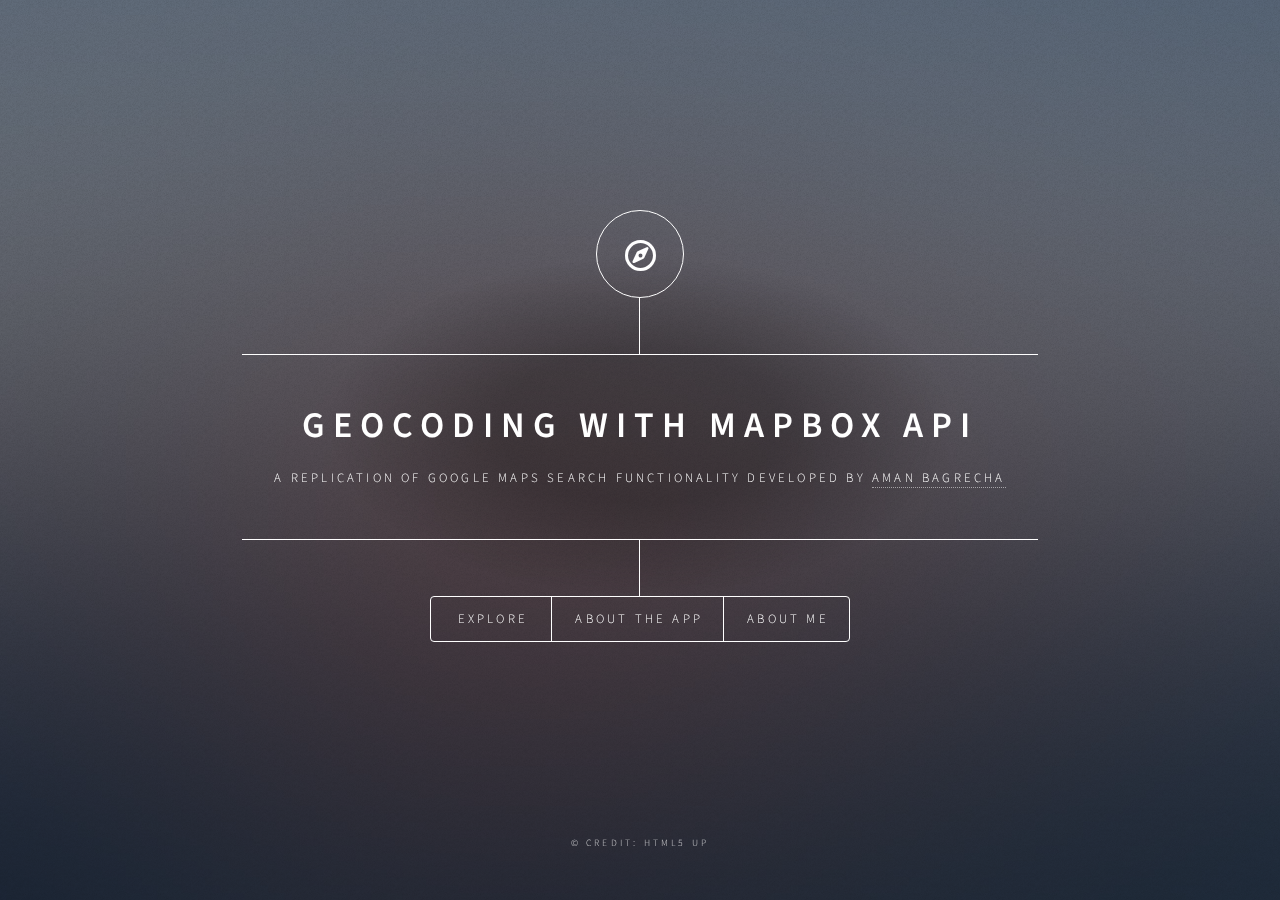
<file: index.html>
<!DOCTYPE HTML>
<!--
	Dimension by HTML5 UP
	html5up.net | @ajlkn
	Free for personal and commercial use under the CCA 3.0 license (html5up.net/license)
-->
<html>
	<head>
		<title>Geocoding with Mapbox API</title>
		<meta charset="utf-8" />
		<meta name="viewport" content="width=device-width, initial-scale=1, user-scalable=no" />
		<link rel="stylesheet" href="assets/css/main.css" />
		<noscript><link rel="stylesheet" href="assets/css/noscript.css" /></noscript>
		<link rel="stylesheet" href="https://cdnjs.cloudflare.com/ajax/libs/font-awesome/4.7.0/css/font-awesome.min.css">

	</head>
	<body class="is-preload">

		<!-- Wrapper -->
			<div id="wrapper">

				<!-- Header -->
					<header id="header">
						<div class="logo">
							<span class="icon fa-compass"></span>
						</div>
						<div class="content">
							<div class="inner">
								<h1>GEOCODING WITH MAPBOX API</h1>
								<p>A replication of google maps search functionality developed by <a href="https://twitter.com/aman_bagrecha">Aman Bagrecha</a>
							</div>
						</div>
						<nav>
							<ul>
								<li><a href="./map.html">Explore</a></li>
								<li><a href="#work">About the App</a></li>
								<li><a href="#about">About Me</a></li>
								<!-- <li><a href="#contact">Contact</a></li> -->
								<!--<li><a href="#elements">Elements</a></li>-->
							</ul>
						</nav>
					</header>

				<!-- Main -->
					<div id="main">

						<!-- Intro -->
							<!-- <article id="intro">
								<h2 class="major">Intro</h2>
								<span class="image main"><img src="images/pic01.jpg" alt="" /></span>
								<p>Aenean ornare velit lacus, ac varius enim ullamcorper eu. Proin aliquam facilisis ante interdum congue. Integer mollis, nisl amet convallis, porttitor magna ullamcorper, amet egestas mauris. Ut magna finibus nisi nec lacinia. Nam maximus erat id euismod egestas. By the way, check out my <a href="#work">awesome work</a>.</p>
								<p>Lorem ipsum dolor sit amet, consectetur adipiscing elit. Duis dapibus rutrum facilisis. Class aptent taciti sociosqu ad litora torquent per conubia nostra, per inceptos himenaeos. Etiam tristique libero eu nibh porttitor fermentum. Nullam venenatis erat id vehicula viverra. Nunc ultrices eros ut ultricies condimentum. Mauris risus lacus, blandit sit amet venenatis non, bibendum vitae dolor. Nunc lorem mauris, fringilla in aliquam at, euismod in lectus. Pellentesque habitant morbi tristique senectus et netus et malesuada fames ac turpis egestas. In non lorem sit amet elit placerat maximus. Pellentesque aliquam maximus risus, vel sed vehicula.</p>
							</article> -->

						<!-- work -->
							<article id="work" style="width: 60rem;!important">
								<h2 class="major">The Idea!</h2>
								<span class="image " style="float: left; "><img src="./images/app.png" alt="" />
								</span>
								<p style="padding-left: 1rem;display: flex;">This small Application demonstrates how to geocode an address using mapbox api implemented in openlayers v6. Additionally, on-click of search, the map gets zoomed to the location of Interest.</p>
								<p style="padding-left: 1rem;display: flex;">The idea stems from google maps search functionality wherein you type the address and it zooms in to the location of interest. We replicate this exact functionality with mapbox API for geocoding and openlayers for client side zoom to the address of interest.</p>

								
								<p style="padding: 1rem;float:right"><b>How to use the app?</b> Clone the repository from <a href="https://github.com/amanbagrecha/mapbox-search-functionality">Github</a> and edit  <code>YOUR_MAPBOX_API_KEY</code> in <code>map.js</code>. Search for address and click <code>SUBMIT</code></p>

								
							</article>

						<!-- About Me-->
						<article id="about" style="width: 60rem;!important">
							<h2 class="major">About</h2>
							<span class="image " style="float: left;"><img src="images/pp.jpg" alt="" />

							</span>
							<p style=" padding-left: 1rem;display: flex;">I am a civil engineering graduate from Rashtreeya Vidyalaya College of Engineering. I care about all things geospatial and AI. 

							<p style=" padding-left: 1rem;display: flex;color: darkturquoise;">So far I've had experience working on Django, Openlayers, Jquery, postgresql/postgis, geoserver, qgis/arcgis, S3 and ec2 in professional carrer and while in college I got to work on GEE, Adobe suites, MS Office suites. </p>

							<p style=" padding-left: 1rem;display: flex;">I regularly write on Quora, tweet about FOSS, Deep Learning and my wild thoughts.
							When I'm not on my laptop, I'm usually seen in park, jogging and playing batminton.</p>
							<p style=" padding-left: 1rem;display: flex;">My Strengths include communication, adaptive learning and problem solving. I like keeping things clean, be it my code or my wardrobe.</p></p>
						
							<span>
							  <!-- <a href="#"><i class="fa fa-envolope"></i></a> -->
							  <a href="twitter.com/aman_bagrecha" style="font-size: 22px;margin: 5px;"><i class="fa fa-twitter"></i></a>
							  <a href="https://www.linkedin.com/in/amanbagrecha/" style="font-size: 22px;margin: 5px;"><i class="fa fa-linkedin"></i></a>
							  <a href="https://www.github.com/amanbagrecha" style="font-size: 22px;margin: 5px;"><i class="fa fa-github"></i></a>
						 	</span>
						</article>




					</div>

				<!-- Footer -->
					<footer id="footer">
						<p class="copyright">&copy; Credit: HTML5 UP</p>
					</footer>

			</div>

		<!-- BG -->
			<div id="bg"></div>

		<!-- Scripts -->
			<script src="assets/js/jquery.min.js"></script>
			<script src="assets/js/browser.min.js"></script>
			<script src="assets/js/breakpoints.min.js"></script>
			<script src="assets/js/util.js"></script>
			<script src="assets/js/main.js"></script>

	</body>
</html>
</file>
<file: assets/css/noscript.css>
/*
	Dimension by HTML5 UP
	html5up.net | @ajlkn
	Free for personal and commercial use under the CCA 3.0 license (html5up.net/license)
*/

/* BG */

	body.is-preload #bg:before {
		background-color: transparent;
	}

/* Header */

	body.is-preload #header {
		-moz-filter: none;
		-webkit-filter: none;
		-ms-filter: none;
		filter: none;
	}

		body.is-preload #header > * {
			opacity: 1;
		}

		body.is-preload #header .content .inner {
			max-height: none;
			padding: 3rem 2rem;
			opacity: 1;
		}

/* Main */

	#main article {
		opacity: 1;
		margin: 4rem 0 0 0;
	}
</file>
<file: assets/css/main.css>
@import url(fontawesome-all.min.css);
@import url("https://fonts.googleapis.com/css?family=Source+Sans+Pro:300italic,600italic,300,600");

/*
	Dimension by HTML5 UP
	html5up.net | @ajlkn
	Free for personal and commercial use under the CCA 3.0 license (html5up.net/license)
*/

html, body, div, span, applet, object,
iframe, h1, h2, h3, h4, h5, h6, p, blockquote,
pre, a, abbr, acronym, address, big, cite,
code, del, dfn, em, img, ins, kbd, q, s, samp,
small, strike, strong, sub, sup, tt, var, b,
u, i, center, dl, dt, dd, ol, ul, li, fieldset,
form, label, legend, table, caption, tbody,
tfoot, thead, tr, th, td, article, aside,
canvas, details, embed, figure, figcaption,
footer, header, hgroup, menu, nav, output, ruby,
section, summary, time, mark, audio, video {
	margin: 0;
	padding: 0;
	border: 0;
	font-size: 100%;
	font: inherit;
	vertical-align: baseline;}

article, aside, details, figcaption, figure,
footer, header, hgroup, menu, nav, section {
	display: block;}

body {
	line-height: 1;
}

ol, ul {
	list-style: none;
}

blockquote, q {
	quotes: none;
}

	blockquote:before, blockquote:after, q:before, q:after {
		content: '';
		content: none;
	}

table {
	border-collapse: collapse;
	border-spacing: 0;
}

body {
	-webkit-text-size-adjust: none;
}

mark {
	background-color: transparent;
	color: inherit;
}

input::-moz-focus-inner {
	border: 0;
	padding: 0;
}

input, select, textarea {
	-moz-appearance: none;
	-webkit-appearance: none;
	-ms-appearance: none;
	appearance: none;
}

/* Basic */

	@-ms-viewport {
		width: device-width;
	}

	@media screen and (max-width: 480px) {

		html, body {
			min-width: 320px;
		}

	}

	html {
		box-sizing: border-box;
	}

	*, *:before, *:after {
		box-sizing: inherit;
	}

	body {
		background: #1b1f22;
	}

		body.is-preload *, body.is-preload *:before, body.is-preload *:after {
			-moz-animation: none !important;
			-webkit-animation: none !important;
			-ms-animation: none !important;
			animation: none !important;
			-moz-transition: none !important;
			-webkit-transition: none !important;
			-ms-transition: none !important;
			transition: none !important;
		}

/* Type */

	html {
		font-size: 16pt;
	}

		@media screen and (max-width: 1680px) {

			html {
				font-size: 12pt;
			}

		}

		@media screen and (max-width: 736px) {

			html {
				font-size: 11pt;
			}

		}

		@media screen and (max-width: 360px) {

			html {
				font-size: 10pt;
			}

		}

	body, input, select, textarea {
		color: #ffffff;
		font-family: "Source Sans Pro", sans-serif;
		font-weight: 300;
		font-size: 1rem;
		line-height: 1.65;
	}

	a {
		-moz-transition: color 0.2s ease-in-out, background-color 0.2s ease-in-out, border-bottom-color 0.2s ease-in-out;
		-webkit-transition: color 0.2s ease-in-out, background-color 0.2s ease-in-out, border-bottom-color 0.2s ease-in-out;
		-ms-transition: color 0.2s ease-in-out, background-color 0.2s ease-in-out, border-bottom-color 0.2s ease-in-out;
		transition: color 0.2s ease-in-out, background-color 0.2s ease-in-out, border-bottom-color 0.2s ease-in-out;
		border-bottom: dotted 1px rgba(255, 255, 255, 0.5);
		text-decoration: none;
		color: inherit;
	}

		a:hover {
			border-bottom-color: transparent;
		}

	strong, b {
		color: #ffffff;
		font-weight: 600;
	}

	em, i {
		font-style: italic;
	}

	p {
		margin: 0 0 2rem 0;
	}

	h1, h2, h3, h4, h5, h6 {
		color: #ffffff;
		font-weight: 600;
		line-height: 1.5;
		margin: 0 0 1rem 0;
		text-transform: uppercase;
		letter-spacing: 0.2rem;
	}

		h1 a, h2 a, h3 a, h4 a, h5 a, h6 a {
			color: inherit;
			text-decoration: none;
		}

		h1.major, h2.major, h3.major, h4.major, h5.major, h6.major {
			border-bottom: solid 1px #ffffff;
			width: -moz-max-content;
			width: -webkit-max-content;
			width: -ms-max-content;
			width: max-content;
			padding-bottom: 0.5rem;
			margin: 0 0 2rem 0;
		}

	h1 {
		font-size: 2.25rem;
		line-height: 1.3;
		letter-spacing: 0.5rem;
	}

	h2 {
		font-size: 1.5rem;
		line-height: 1.4;
		letter-spacing: 0.5rem;
	}

	h3 {
		font-size: 1rem;
	}

	h4 {
		font-size: 0.8rem;
	}

	h5 {
		font-size: 0.7rem;
	}

	h6 {
		font-size: 0.6rem;
	}

	@media screen and (max-width: 736px) {

		h1 {
			font-size: 1.75rem;
			line-height: 1.4;
		}

		h2 {
			font-size: 1.25em;
			line-height: 1.5;
		}

	}

	sub {
		font-size: 0.8rem;
		position: relative;
		top: 0.5rem;
	}

	sup {
		font-size: 0.8rem;
		position: relative;
		top: -0.5rem;
	}

	blockquote {
		border-left: solid 4px #ffffff;
		font-style: italic;
		margin: 0 0 2rem 0;
		padding: 0.5rem 0 0.5rem 2rem;
	}

	code {
		background: rgba(255, 255, 255, 0.075);
		border-radius: 4px;
		font-family: "Courier New", monospace;
		font-size: 0.9rem;
		margin: 0 0.25rem;
		padding: 0.25rem 0.65rem;
	}

	pre {
		-webkit-overflow-scrolling: touch;
		font-family: "Courier New", monospace;
		font-size: 0.9rem;
		margin: 0 0 2rem 0;
	}

		pre code {
			display: block;
			line-height: 1.75;
			padding: 1rem 1.5rem;
			overflow-x: auto;
		}

	hr {
		border: 0;
		border-bottom: solid 1px #ffffff;
		margin: 2.75rem 0;
	}

	.align-left {
		text-align: left;
	}

	.align-center {
		text-align: center;
	}

	.align-right {
		text-align: right;
	}

/* Form */

	form {
		margin: 0 0 2rem 0;
	}

		form > :last-child {
			margin-bottom: 0;
		}

		form > .fields {
			display: -moz-flex;
			display: -webkit-flex;
			display: -ms-flex;
			display: flex;
			-moz-flex-wrap: wrap;
			-webkit-flex-wrap: wrap;
			-ms-flex-wrap: wrap;
			flex-wrap: wrap;
			width: calc(100% + 3rem);
			margin: -1.5rem 0 2rem -1.5rem;
		}

			form > .fields > .field {
				-moz-flex-grow: 0;
				-webkit-flex-grow: 0;
				-ms-flex-grow: 0;
				flex-grow: 0;
				-moz-flex-shrink: 0;
				-webkit-flex-shrink: 0;
				-ms-flex-shrink: 0;
				flex-shrink: 0;
				padding: 1.5rem 0 0 1.5rem;
				width: calc(100% - 1.5rem);
			}

				form > .fields > .field.half {
					width: calc(50% - 0.75rem);
				}

				form > .fields > .field.third {
					width: calc(100%/3 - 0.5rem);
				}

				form > .fields > .field.quarter {
					width: calc(25% - 0.375rem);
				}

		@media screen and (max-width: 480px) {

			form > .fields {
				width: calc(100% + 3rem);
				margin: -1.5rem 0 2rem -1.5rem;
			}

				form > .fields > .field {
					padding: 1.5rem 0 0 1.5rem;
					width: calc(100% - 1.5rem);
				}

					form > .fields > .field.half {
						width: calc(100% - 1.5rem);
					}

					form > .fields > .field.third {
						width: calc(100% - 1.5rem);
					}

					form > .fields > .field.quarter {
						width: calc(100% - 1.5rem);
					}

		}

	label {
		color: #ffffff;
		display: block;
		font-size: 0.8rem;
		font-weight: 300;
		letter-spacing: 0.2rem;
		line-height: 1.5;
		margin: 0 0 1rem 0;
		text-transform: uppercase;
	}

	input[type="text"],
	input[type="password"],
	input[type="email"],
	input[type="tel"],
	select,
	textarea {
		-moz-appearance: none;
		-webkit-appearance: none;
		-ms-appearance: none;
		appearance: none;
		-moz-transition: border-color 0.2s ease-in-out, box-shadow 0.2s ease-in-out, background-color 0.2s ease-in-out;
		-webkit-transition: border-color 0.2s ease-in-out, box-shadow 0.2s ease-in-out, background-color 0.2s ease-in-out;
		-ms-transition: border-color 0.2s ease-in-out, box-shadow 0.2s ease-in-out, background-color 0.2s ease-in-out;
		transition: border-color 0.2s ease-in-out, box-shadow 0.2s ease-in-out, background-color 0.2s ease-in-out;
		background-color: transparent;
		border-radius: 4px;
		border: solid 1px #ffffff;
		color: inherit;
		display: block;
		outline: 0;
		padding: 0 1rem;
		text-decoration: none;
		width: 100%;
	}

		input[type="text"]:invalid,
		input[type="password"]:invalid,
		input[type="email"]:invalid,
		input[type="tel"]:invalid,
		select:invalid,
		textarea:invalid {
			box-shadow: none;
		}

		input[type="text"]:focus,
		input[type="password"]:focus,
		input[type="email"]:focus,
		input[type="tel"]:focus,
		select:focus,
		textarea:focus {
			background: rgba(255, 255, 255, 0.075);
			border-color: #ffffff;
			box-shadow: 0 0 0 1px #ffffff;
		}

	select {
		background-image: url("data:image/svg+xml;charset=utf8,%3Csvg xmlns='http://www.w3.org/2000/svg' width='40' height='40' preserveAspectRatio='none' viewBox='0 0 40 40'%3E%3Cpath d='M9.4,12.3l10.4,10.4l10.4-10.4c0.2-0.2,0.5-0.4,0.9-0.4c0.3,0,0.6,0.1,0.9,0.4l3.3,3.3c0.2,0.2,0.4,0.5,0.4,0.9 c0,0.4-0.1,0.6-0.4,0.9L20.7,31.9c-0.2,0.2-0.5,0.4-0.9,0.4c-0.3,0-0.6-0.1-0.9-0.4L4.3,17.3c-0.2-0.2-0.4-0.5-0.4-0.9 c0-0.4,0.1-0.6,0.4-0.9l3.3-3.3c0.2-0.2,0.5-0.4,0.9-0.4S9.1,12.1,9.4,12.3z' fill='%23ffffff' /%3E%3C/svg%3E");
		background-size: 1.25rem;
		background-repeat: no-repeat;
		background-position: calc(100% - 1rem) center;
		height: 2.75rem;
		padding-right: 2.75rem;
		text-overflow: ellipsis;
	}

		select option {
			color: #ffffff;
			background: #1b1f22;
		}

		select:focus::-ms-value {
			background-color: transparent;
		}

		select::-ms-expand {
			display: none;
		}

	input[type="text"],
	input[type="password"],
	input[type="email"],
	select {
		height: 2.75rem;
	}

	textarea {
		padding: 0.75rem 1rem;
	}

	input[type="checkbox"],
	input[type="radio"] {
		-moz-appearance: none;
		-webkit-appearance: none;
		-ms-appearance: none;
		appearance: none;
		display: block;
		float: left;
		margin-right: -2rem;
		opacity: 0;
		width: 1rem;
		z-index: -1;
	}

		input[type="checkbox"] + label,
		input[type="radio"] + label {
			text-decoration: none;
			-moz-user-select: none;
			-webkit-user-select: none;
			-ms-user-select: none;
			user-select: none;
			color: #ffffff;
			cursor: pointer;
			display: inline-block;
			font-size: 0.8rem;
			font-weight: 300;
			margin: 0 0 0.5rem 0;
			padding-left: 2.65rem;
			padding-right: 0.75rem;
			position: relative;
		}

			input[type="checkbox"] + label:before,
			input[type="radio"] + label:before {
				-moz-osx-font-smoothing: grayscale;
				-webkit-font-smoothing: antialiased;
				display: inline-block;
				font-style: normal;
				font-variant: normal;
				text-rendering: auto;
				line-height: 1;
				text-transform: none !important;
				font-family: 'Font Awesome 5 Free';
				font-weight: 900;
			}

			input[type="checkbox"] + label:before,
			input[type="radio"] + label:before {
				-moz-transition: border-color 0.2s ease-in-out, box-shadow 0.2s ease-in-out, background-color 0.2s ease-in-out;
				-webkit-transition: border-color 0.2s ease-in-out, box-shadow 0.2s ease-in-out, background-color 0.2s ease-in-out;
				-ms-transition: border-color 0.2s ease-in-out, box-shadow 0.2s ease-in-out, background-color 0.2s ease-in-out;
				transition: border-color 0.2s ease-in-out, box-shadow 0.2s ease-in-out, background-color 0.2s ease-in-out;
				border-radius: 4px;
				border: solid 1px #ffffff;
				content: '';
				display: inline-block;
				height: 1.65rem;
				left: 0;
				line-height: 1.65rem;
				position: absolute;
				text-align: center;
				top: -0.15rem;
				width: 1.65rem;
			}

		input[type="checkbox"]:checked + label:before,
		input[type="radio"]:checked + label:before {
			background: #ffffff !important;
			border-color: #ffffff !important;
			color: #1b1f22;
			content: '\f00c';
		}

		input[type="checkbox"]:focus + label:before,
		input[type="radio"]:focus + label:before {
			background: rgba(255, 255, 255, 0.075);
			border-color: #ffffff;
			box-shadow: 0 0 0 1px #ffffff;
		}

	input[type="checkbox"] + label:before {
		border-radius: 4px;
	}

	input[type="radio"] + label:before {
		border-radius: 100%;
	}

	::-webkit-input-placeholder {
		color: rgba(255, 255, 255, 0.5) !important;
		opacity: 1.0;
	}

	:-moz-placeholder {
		color: rgba(255, 255, 255, 0.5) !important;
		opacity: 1.0;
	}

	::-moz-placeholder {
		color: rgba(255, 255, 255, 0.5) !important;
		opacity: 1.0;
	}

	:-ms-input-placeholder {
		color: rgba(255, 255, 255, 0.5) !important;
		opacity: 1.0;
	}

	.formerize-placeholder {
		color: rgba(255, 255, 255, 0.5) !important;
		opacity: 1.0;
	}

/* Box */

	.box {
		border-radius: 4px;
		border: solid 1px #ffffff;
		margin-bottom: 2rem;
		padding: 1.5em;
	}

		.box > :last-child,
		.box > :last-child > :last-child,
		.box > :last-child > :last-child > :last-child {
			margin-bottom: 0;
		}

		.box.alt {
			border: 0;
			border-radius: 0;
			padding: 0;
		}

/* Icon */

	.icon {
		text-decoration: none;
		border-bottom: none;
		position: relative;
	}

		.icon:before {
			-moz-osx-font-smoothing: grayscale;
			-webkit-font-smoothing: antialiased;
			display: inline-block;
			font-style: normal;
			font-variant: normal;
			text-rendering: auto;
			line-height: 1;
			text-transform: none !important;
			font-family: 'Font Awesome 5 Free';
			font-weight: 400;
		}

		.icon > .label {
			display: none;
		}

		.icon:before {
			line-height: inherit;
		}

		.icon.solid:before {
			font-weight: 900;
		}

		.icon.brands:before {
			font-family: 'Font Awesome 5 Brands';
		}

/* Image */

	.image {
		border-radius: 4px;
		border: 0;
		display: inline-block;
		position: relative;
	}

		.image:before {
			pointer-events: none;
			background-image: url("../../images/overlay.png");
			background-color: rgba(19, 21, 25, 0.5);
			border-radius: 4px;
			content: '';
			display: block;
			height: 100%;
			left: 0;
			opacity: 0.5;
			position: absolute;
			top: 0;
			width: 100%;
		}

		.image img {
			border-radius: 4px;
			display: block;
		}

		.image.left, .image.right {
			max-width: 40%;
		}

			.image.left img, .image.right img {
				width: 100%;
			}

		.image.left {
			float: left;
			padding: 0 1.5em 1em 0;
			top: 0.25em;
		}

		.image.right {
			float: right;
			padding: 0 0 1em 1.5em;
			top: 0.25em;
		}

		.image.fit {
			display: block;
			margin: 0 0 2rem 0;
			width: 100%;
		}

			.image.fit img {
				width: 100%;
			}

		.image.main {
			display: block;
			margin: 2.5rem 0;
			width: 100%;
		}

			.image.main img {
				width: 100%;
			}

		@media screen and (max-width: 736px) {

			.image.main {
				margin: 2rem 0;
			}

		}

		@media screen and (max-width: 480px) {

			.image.main {
				margin: 1.5rem 0;
			}

		}

/* List */

	ol {
		list-style: decimal;
		margin: 0 0 2rem 0;
		padding-left: 1.25em;
	}

		ol li {
			padding-left: 0.25em;
		}

	ul {
		list-style: disc;
		margin: 0 0 2rem 0;
		padding-left: 1em;
	}

		ul li {
			padding-left: 0.5em;
		}

		ul.alt {
			list-style: none;
			padding-left: 0;
		}

			ul.alt li {
				border-top: solid 1px #ffffff;
				padding: 0.5em 0;
			}

				ul.alt li:first-child {
					border-top: 0;
					padding-top: 0;
				}

	dl {
		margin: 0 0 2rem 0;
	}

		dl dt {
			display: block;
			font-weight: 600;
			margin: 0 0 1rem 0;
		}

		dl dd {
			margin-left: 2rem;
		}

/* Actions */

	ul.actions {
		display: -moz-flex;
		display: -webkit-flex;
		display: -ms-flex;
		display: flex;
		cursor: default;
		list-style: none;
		margin-left: -1rem;
		padding-left: 0;
	}

		ul.actions li {
			padding: 0 0 0 1rem;
			vertical-align: middle;
		}

		ul.actions.special {
			-moz-justify-content: center;
			-webkit-justify-content: center;
			-ms-justify-content: center;
			justify-content: center;
			width: 100%;
			margin-left: 0;
		}

			ul.actions.special li:first-child {
				padding-left: 0;
			}

		ul.actions.stacked {
			-moz-flex-direction: column;
			-webkit-flex-direction: column;
			-ms-flex-direction: column;
			flex-direction: column;
			margin-left: 0;
		}

			ul.actions.stacked li {
				padding: 1.3rem 0 0 0;
			}

				ul.actions.stacked li:first-child {
					padding-top: 0;
				}

		ul.actions.fit {
			width: calc(100% + 1rem);
		}

			ul.actions.fit li {
				-moz-flex-grow: 1;
				-webkit-flex-grow: 1;
				-ms-flex-grow: 1;
				flex-grow: 1;
				-moz-flex-shrink: 1;
				-webkit-flex-shrink: 1;
				-ms-flex-shrink: 1;
				flex-shrink: 1;
				width: 100%;
			}

				ul.actions.fit li > * {
					width: 100%;
				}

			ul.actions.fit.stacked {
				width: 100%;
			}

		@media screen and (max-width: 480px) {

			ul.actions:not(.fixed) {
				-moz-flex-direction: column;
				-webkit-flex-direction: column;
				-ms-flex-direction: column;
				flex-direction: column;
				margin-left: 0;
				width: 100% !important;
			}

				ul.actions:not(.fixed) li {
					-moz-flex-grow: 1;
					-webkit-flex-grow: 1;
					-ms-flex-grow: 1;
					flex-grow: 1;
					-moz-flex-shrink: 1;
					-webkit-flex-shrink: 1;
					-ms-flex-shrink: 1;
					flex-shrink: 1;
					padding: 1rem 0 0 0;
					text-align: center;
					width: 100%;
				}

					ul.actions:not(.fixed) li > * {
						width: 100%;
					}

					ul.actions:not(.fixed) li:first-child {
						padding-top: 0;
					}

					ul.actions:not(.fixed) li input[type="submit"],
					ul.actions:not(.fixed) li input[type="reset"],
					ul.actions:not(.fixed) li input[type="button"],
					ul.actions:not(.fixed) li button,
					ul.actions:not(.fixed) li .button {
						width: 100%;
					}

						ul.actions:not(.fixed) li input[type="submit"].icon:before,
						ul.actions:not(.fixed) li input[type="reset"].icon:before,
						ul.actions:not(.fixed) li input[type="button"].icon:before,
						ul.actions:not(.fixed) li button.icon:before,
						ul.actions:not(.fixed) li .button.icon:before {
							margin-left: -0.5em;
						}

		}

/* Icons */

	ul.icons {
		cursor: default;
		list-style: none;
		padding-left: 0;
	}

		ul.icons li {
			display: inline-block;
			padding: 0 0.75em 0 0;
		}

			ul.icons li:last-child {
				padding-right: 0;
			}

			ul.icons li a {
				border-radius: 100%;
				box-shadow: inset 0 0 0 1px #ffffff;
				display: inline-block;
				height: 2.25rem;
				line-height: 2.25rem;
				text-align: center;
				width: 2.25rem;
			}

				ul.icons li a:hover {
					background-color: rgba(255, 255, 255, 0.075);
				}

				ul.icons li a:active {
					background-color: rgba(255, 255, 255, 0.175);
				}

/* Table */

	.table-wrapper {
		-webkit-overflow-scrolling: touch;
		overflow-x: auto;
	}

	table {
		margin: 0 0 2rem 0;
		width: 100%;
	}

		table tbody tr {
			border: solid 1px #ffffff;
			border-left: 0;
			border-right: 0;
		}

			table tbody tr:nth-child(2n + 1) {
				background-color: rgba(255, 255, 255, 0.075);
			}

		table td {
			padding: 0.75em 0.75em;
		}

		table th {
			color: #ffffff;
			font-size: 0.9em;
			font-weight: 600;
			padding: 0 0.75em 0.75em 0.75em;
			text-align: left;
		}

		table thead {
			border-bottom: solid 2px #ffffff;
		}

		table tfoot {
			border-top: solid 2px #ffffff;
		}

		table.alt {
			border-collapse: separate;
		}

			table.alt tbody tr td {
				border: solid 1px #ffffff;
				border-left-width: 0;
				border-top-width: 0;
			}

				table.alt tbody tr td:first-child {
					border-left-width: 1px;
				}

			table.alt tbody tr:first-child td {
				border-top-width: 1px;
			}

			table.alt thead {
				border-bottom: 0;
			}

			table.alt tfoot {
				border-top: 0;
			}

/* Button */

	input[type="submit"],
	input[type="reset"],
	input[type="button"],
	button,
	.button {
		-moz-appearance: none;
		-webkit-appearance: none;
		-ms-appearance: none;
		appearance: none;
		-moz-transition: background-color 0.2s ease-in-out, color 0.2s ease-in-out;
		-webkit-transition: background-color 0.2s ease-in-out, color 0.2s ease-in-out;
		-ms-transition: background-color 0.2s ease-in-out, color 0.2s ease-in-out;
		transition: background-color 0.2s ease-in-out, color 0.2s ease-in-out;
		background-color: transparent;
		border-radius: 4px;
		border: 0;
		box-shadow: inset 0 0 0 1px #ffffff;
		color: #ffffff !important;
		cursor: pointer;
		display: inline-block;
		font-size: 0.8rem;
		font-weight: 300;
		height: 2.75rem;
		letter-spacing: 0.2rem;
		line-height: 2.75rem;
		outline: 0;
		padding: 0 1.25rem 0 1.35rem;
		text-align: center;
		text-decoration: none;
		text-transform: uppercase;
		white-space: nowrap;
	}

		input[type="submit"]:hover,
		input[type="reset"]:hover,
		input[type="button"]:hover,
		button:hover,
		.button:hover {
			background-color: rgba(255, 255, 255, 0.075);
		}

		input[type="submit"]:active,
		input[type="reset"]:active,
		input[type="button"]:active,
		button:active,
		.button:active {
			background-color: rgba(255, 255, 255, 0.175);
		}

		input[type="submit"].icon:before,
		input[type="reset"].icon:before,
		input[type="button"].icon:before,
		button.icon:before,
		.button.icon:before {
			margin-right: 0.5em;
		}

		input[type="submit"].fit,
		input[type="reset"].fit,
		input[type="button"].fit,
		button.fit,
		.button.fit {
			width: 100%;
		}

		input[type="submit"].small,
		input[type="reset"].small,
		input[type="button"].small,
		button.small,
		.button.small {
			font-size: 0.6rem;
			height: 2.0625rem;
			line-height: 2.0625rem;
		}

		input[type="submit"].primary,
		input[type="reset"].primary,
		input[type="button"].primary,
		button.primary,
		.button.primary {
			background-color: #ffffff;
			color: #1b1f22 !important;
			font-weight: 600;
		}

		input[type="submit"].disabled, input[type="submit"]:disabled,
		input[type="reset"].disabled,
		input[type="reset"]:disabled,
		input[type="button"].disabled,
		input[type="button"]:disabled,
		button.disabled,
		button:disabled,
		.button.disabled,
		.button:disabled {
			pointer-events: none;
			cursor: default;
			opacity: 0.25;
		}

	input[type="submit"],
	input[type="reset"],
	input[type="button"],
	button {
		line-height: calc(2.75rem - 2px);
	}

/* BG */

	#bg {
		-moz-transform: scale(1.0);
		-webkit-transform: scale(1.0);
		-ms-transform: scale(1.0);
		transform: scale(1.0);
		-webkit-backface-visibility: hidden;
		position: fixed;
		top: 0;
		left: 0;
		width: 100%;
		height: 100vh;
		z-index: 1;
	}

		#bg:before, #bg:after {
			content: '';
			display: block;
			position: absolute;
			top: 0;
			left: 0;
			width: 100%;
			height: 100%;
		}

		#bg:before {
			-moz-transition: background-color 2.5s ease-in-out;
			-webkit-transition: background-color 2.5s ease-in-out;
			-ms-transition: background-color 2.5s ease-in-out;
			transition: background-color 2.5s ease-in-out;
			-moz-transition-delay: 0.75s;
			-webkit-transition-delay: 0.75s;
			-ms-transition-delay: 0.75s;
			transition-delay: 0.75s;
			background-image: linear-gradient(to top, rgba(19, 21, 25, 0.5), rgba(19, 21, 25, 0.5)), url("../../images/overlay.png");
			background-size: auto, 256px 256px;
			background-position: center, center;
			background-repeat: no-repeat, repeat;
			z-index: 2;
		}

		#bg:after {
			-moz-transform: scale(1.125);
			-webkit-transform: scale(1.125);
			-ms-transform: scale(1.125);
			transform: scale(1.125);
			-moz-transition: -moz-transform 0.325s ease-in-out, -moz-filter 0.325s ease-in-out;
			-webkit-transition: -webkit-transform 0.325s ease-in-out, -webkit-filter 0.325s ease-in-out;
			-ms-transition: -ms-transform 0.325s ease-in-out, -ms-filter 0.325s ease-in-out;
			transition: transform 0.325s ease-in-out, filter 0.325s ease-in-out;
			background-image: url("../../images/bg.jpg");
			background-position: center;
			background-size: cover;
			background-repeat: no-repeat;
			z-index: 1;
		}

		body.is-article-visible #bg:after {
			-moz-transform: scale(1.0825);
			-webkit-transform: scale(1.0825);
			-ms-transform: scale(1.0825);
			transform: scale(1.0825);
			-moz-filter: blur(0.2rem);
			-webkit-filter: blur(0.2rem);
			-ms-filter: blur(0.2rem);
			filter: blur(0.2rem);
		}

		body.is-preload #bg:before {
			background-color: #000000;
		}

/* Wrapper */

	#wrapper {
		display: -moz-flex;
		display: -webkit-flex;
		display: -ms-flex;
		display: flex;
		-moz-flex-direction: column;
		-webkit-flex-direction: column;
		-ms-flex-direction: column;
		flex-direction: column;
		-moz-align-items: center;
		-webkit-align-items: center;
		-ms-align-items: center;
		align-items: center;
		-moz-justify-content: space-between;
		-webkit-justify-content: space-between;
		-ms-justify-content: space-between;
		justify-content: space-between;
		position: relative;
		min-height: 100vh;
		width: 100%;
		padding: 4rem 2rem;
		z-index: 3;
	}

		#wrapper:before {
			content: '';
			display: block;
		}

		@media screen and (max-width: 1680px) {

			#wrapper {
				padding: 3rem 2rem;
			}

		}

		@media screen and (max-width: 736px) {

			#wrapper {
				padding: 2rem 1rem;
			}

		}

		@media screen and (max-width: 480px) {

			#wrapper {
				padding: 1rem;
			}

		}

/* Header */

	#header {
		display: -moz-flex;
		display: -webkit-flex;
		display: -ms-flex;
		display: flex;
		-moz-flex-direction: column;
		-webkit-flex-direction: column;
		-ms-flex-direction: column;
		flex-direction: column;
		-moz-align-items: center;
		-webkit-align-items: center;
		-ms-align-items: center;
		align-items: center;
		-moz-transition: -moz-transform 0.325s ease-in-out, -moz-filter 0.325s ease-in-out, opacity 0.325s ease-in-out;
		-webkit-transition: -webkit-transform 0.325s ease-in-out, -webkit-filter 0.325s ease-in-out, opacity 0.325s ease-in-out;
		-ms-transition: -ms-transform 0.325s ease-in-out, -ms-filter 0.325s ease-in-out, opacity 0.325s ease-in-out;
		transition: transform 0.325s ease-in-out, filter 0.325s ease-in-out, opacity 0.325s ease-in-out;
		background-image: -moz-radial-gradient(rgba(0, 0, 0, 0.25) 25%, rgba(0, 0, 0, 0) 55%);
		background-image: -webkit-radial-gradient(rgba(0, 0, 0, 0.25) 25%, rgba(0, 0, 0, 0) 55%);
		background-image: -ms-radial-gradient(rgba(0, 0, 0, 0.25) 25%, rgba(0, 0, 0, 0) 55%);
		background-image: radial-gradient(rgba(0, 0, 0, 0.25) 25%, rgba(0, 0, 0, 0) 55%);
		max-width: 100%;
		text-align: center;
	}

		#header > * {
			-moz-transition: opacity 0.325s ease-in-out;
			-webkit-transition: opacity 0.325s ease-in-out;
			-ms-transition: opacity 0.325s ease-in-out;
			transition: opacity 0.325s ease-in-out;
			position: relative;
			margin-top: 3.5rem;
		}

			#header > *:before {
				content: '';
				display: block;
				position: absolute;
				top: calc(-3.5rem - 1px);
				left: calc(50% - 1px);
				width: 1px;
				height: calc(3.5rem + 1px);
				background: #ffffff;
			}

		#header > :first-child {
			margin-top: 0;
		}

			#header > :first-child:before {
				display: none;
			}

		#header .logo {
			width: 5.5rem;
			height: 5.5rem;
			line-height: 5.5rem;
			border: solid 1px #ffffff;
			border-radius: 100%;
		}

			#header .logo .icon:before {
				font-size: 2rem;
			}

		#header .content {
			border-style: solid;
			border-color: #ffffff;
			border-top-width: 1px;
			border-bottom-width: 1px;
			max-width: 100%;
		}

			#header .content .inner {
				-moz-transition: max-height 0.75s ease, padding 0.75s ease, opacity 0.325s ease-in-out;
				-webkit-transition: max-height 0.75s ease, padding 0.75s ease, opacity 0.325s ease-in-out;
				-ms-transition: max-height 0.75s ease, padding 0.75s ease, opacity 0.325s ease-in-out;
				transition: max-height 0.75s ease, padding 0.75s ease, opacity 0.325s ease-in-out;
				-moz-transition-delay: 0.25s;
				-webkit-transition-delay: 0.25s;
				-ms-transition-delay: 0.25s;
				transition-delay: 0.25s;
				padding: 3rem 2rem;
				max-height: 40rem;
				overflow: hidden;
			}

				#header .content .inner > :last-child {
					margin-bottom: 0;
				}

			#header .content p {
				text-transform: uppercase;
				letter-spacing: 0.2rem;
				font-size: 0.8rem;
				line-height: 2;
			}

		#header nav ul {
			display: -moz-flex;
			display: -webkit-flex;
			display: -ms-flex;
			display: flex;
			margin-bottom: 0;
			list-style: none;
			padding-left: 0;
			border: solid 1px #ffffff;
			border-radius: 4px;
		}

			#header nav ul li {
				padding-left: 0;
				border-left: solid 1px #ffffff;
			}

				#header nav ul li:first-child {
					border-left: 0;
				}

				#header nav ul li a {
					display: block;
					min-width: 7.5rem;
					height: 2.75rem;
					line-height: 2.75rem;
					padding: 0 1.25rem 0 1.45rem;
					text-transform: uppercase;
					letter-spacing: 0.2rem;
					font-size: 0.8rem;
					border-bottom: 0;
				}

					#header nav ul li a:hover {
						background-color: rgba(255, 255, 255, 0.075);
					}

					#header nav ul li a:active {
						background-color: rgba(255, 255, 255, 0.175);
					}

		#header nav.use-middle:after {
			content: '';
			display: block;
			position: absolute;
			top: 0;
			left: calc(50% - 1px);
			width: 1px;
			height: 100%;
			background: #ffffff;
		}

		#header nav.use-middle ul li.is-middle {
			border-left: 0;
		}

		body.is-article-visible #header {
			-moz-transform: scale(0.95);
			-webkit-transform: scale(0.95);
			-ms-transform: scale(0.95);
			transform: scale(0.95);
			-moz-filter: blur(0.1rem);
			-webkit-filter: blur(0.1rem);
			-ms-filter: blur(0.1rem);
			filter: blur(0.1rem);
			opacity: 0;
		}

		body.is-preload #header {
			-moz-filter: blur(0.125rem);
			-webkit-filter: blur(0.125rem);
			-ms-filter: blur(0.125rem);
			filter: blur(0.125rem);
		}

			body.is-preload #header > * {
				opacity: 0;
			}

			body.is-preload #header .content .inner {
				max-height: 0;
				padding-top: 0;
				padding-bottom: 0;
				opacity: 0;
			}

		@media screen and (max-width: 980px) {

			#header .content p br {
				display: none;
			}

		}

		@media screen and (max-width: 736px) {

			#header > * {
				margin-top: 2rem;
			}

				#header > *:before {
					top: calc(-2rem - 1px);
					height: calc(2rem + 1px);
				}

			#header .logo {
				width: 4.75rem;
				height: 4.75rem;
				line-height: 4.75rem;
			}

				#header .logo .icon:before {
					font-size: 1.75rem;
				}

			#header .content .inner {
				padding: 2.5rem 1rem;
			}

			#header .content p {
				line-height: 1.875;
			}

		}

		@media screen and (max-width: 480px) {

			#header {
				padding: 1.5rem 0;
			}

				#header .content .inner {
					padding: 2.5rem 0;
				}

				#header nav ul {
					-moz-flex-direction: column;
					-webkit-flex-direction: column;
					-ms-flex-direction: column;
					flex-direction: column;
					min-width: 10rem;
					max-width: 100%;
				}

					#header nav ul li {
						border-left: 0;
						border-top: solid 1px #ffffff;
					}

						#header nav ul li:first-child {
							border-top: 0;
						}

						#header nav ul li a {
							height: 3rem;
							line-height: 3rem;
							min-width: 0;
							width: 100%;
						}

				#header nav.use-middle:after {
					display: none;
				}

		}

/* Main */

	#main {
		-moz-flex-grow: 1;
		-webkit-flex-grow: 1;
		-ms-flex-grow: 1;
		flex-grow: 1;
		-moz-flex-shrink: 1;
		-webkit-flex-shrink: 1;
		-ms-flex-shrink: 1;
		flex-shrink: 1;
		display: -moz-flex;
		display: -webkit-flex;
		display: -ms-flex;
		display: flex;
		-moz-align-items: center;
		-webkit-align-items: center;
		-ms-align-items: center;
		align-items: center;
		-moz-justify-content: center;
		-webkit-justify-content: center;
		-ms-justify-content: center;
		justify-content: center;
		-moz-flex-direction: column;
		-webkit-flex-direction: column;
		-ms-flex-direction: column;
		flex-direction: column;
		position: relative;
		max-width: 100%;
		z-index: 3;
	}

		#main article {
			-moz-transform: translateY(0.25rem);
			-webkit-transform: translateY(0.25rem);
			-ms-transform: translateY(0.25rem);
			transform: translateY(0.25rem);
			-moz-transition: opacity 0.325s ease-in-out, -moz-transform 0.325s ease-in-out;
			-webkit-transition: opacity 0.325s ease-in-out, -webkit-transform 0.325s ease-in-out;
			-ms-transition: opacity 0.325s ease-in-out, -ms-transform 0.325s ease-in-out;
			transition: opacity 0.325s ease-in-out, transform 0.325s ease-in-out;
			padding: 4.5rem 2.5rem 1.5rem 2.5rem ;
			position: relative;
			width: 40rem;
			max-width: 100%;
			background-color: rgba(27, 31, 34, 0.85);
			border-radius: 4px;
			opacity: 0;
		}

			#main article.active {
				-moz-transform: translateY(0);
				-webkit-transform: translateY(0);
				-ms-transform: translateY(0);
				transform: translateY(0);
				opacity: 1;
			}

			#main article .close {
				display: block;
				position: absolute;
				top: 0;
				right: 0;
				width: 4rem;
				height: 4rem;
				cursor: pointer;
				text-indent: 4rem;
				overflow: hidden;
				white-space: nowrap;
			}

				#main article .close:before {
					-moz-transition: background-color 0.2s ease-in-out;
					-webkit-transition: background-color 0.2s ease-in-out;
					-ms-transition: background-color 0.2s ease-in-out;
					transition: background-color 0.2s ease-in-out;
					content: '';
					display: block;
					position: absolute;
					top: 0.75rem;
					left: 0.75rem;
					width: 2.5rem;
					height: 2.5rem;
					border-radius: 100%;
					background-position: center;
					background-image: url("data:image/svg+xml;charset=utf8,%3Csvg xmlns='http://www.w3.org/2000/svg' xmlns:xlink='http://www.w3.org/1999/xlink' width='20px' height='20px' viewBox='0 0 20 20' zoomAndPan='disable'%3E%3Cstyle%3Eline %7B stroke: %23ffffff%3B stroke-width: 1%3B %7D%3C/style%3E%3Cline x1='2' y1='2' x2='18' y2='18' /%3E%3Cline x1='18' y1='2' x2='2' y2='18' /%3E%3C/svg%3E");
					background-size: 20px 20px;
					background-repeat: no-repeat;
				}

				#main article .close:hover:before {
					background-color: rgba(255, 255, 255, 0.075);
				}

				#main article .close:active:before {
					background-color: rgba(255, 255, 255, 0.175);
				}

		@media screen and (max-width: 736px) {

			#main article {
				padding: 3.5rem 2rem 0.5rem 2rem ;
			}

				#main article .close:before {
					top: 0.875rem;
					left: 0.875rem;
					width: 2.25rem;
					height: 2.25rem;
					background-size: 14px 14px;
				}

		}

		@media screen and (max-width: 480px) {

			#main article {
				padding: 3rem 1.5rem 0.5rem 1.5rem ;
			}

		}

/* Footer */

	#footer {
		-moz-transition: -moz-transform 0.325s ease-in-out, -moz-filter 0.325s ease-in-out, opacity 0.325s ease-in-out;
		-webkit-transition: -webkit-transform 0.325s ease-in-out, -webkit-filter 0.325s ease-in-out, opacity 0.325s ease-in-out;
		-ms-transition: -ms-transform 0.325s ease-in-out, -ms-filter 0.325s ease-in-out, opacity 0.325s ease-in-out;
		transition: transform 0.325s ease-in-out, filter 0.325s ease-in-out, opacity 0.325s ease-in-out;
		width: 100%;
		max-width: 100%;
		margin-top: 2rem;
		text-align: center;
	}

		#footer .copyright {
			letter-spacing: 0.2rem;
			font-size: 0.6rem;
			opacity: 0.75;
			margin-bottom: 0;
			text-transform: uppercase;
		}

		body.is-article-visible #footer {
			-moz-transform: scale(0.95);
			-webkit-transform: scale(0.95);
			-ms-transform: scale(0.95);
			transform: scale(0.95);
			-moz-filter: blur(0.1rem);
			-webkit-filter: blur(0.1rem);
			-ms-filter: blur(0.1rem);
			filter: blur(0.1rem);
			opacity: 0;
		}

		body.is-preload #footer {
			opacity: 0;
		}
</file>
